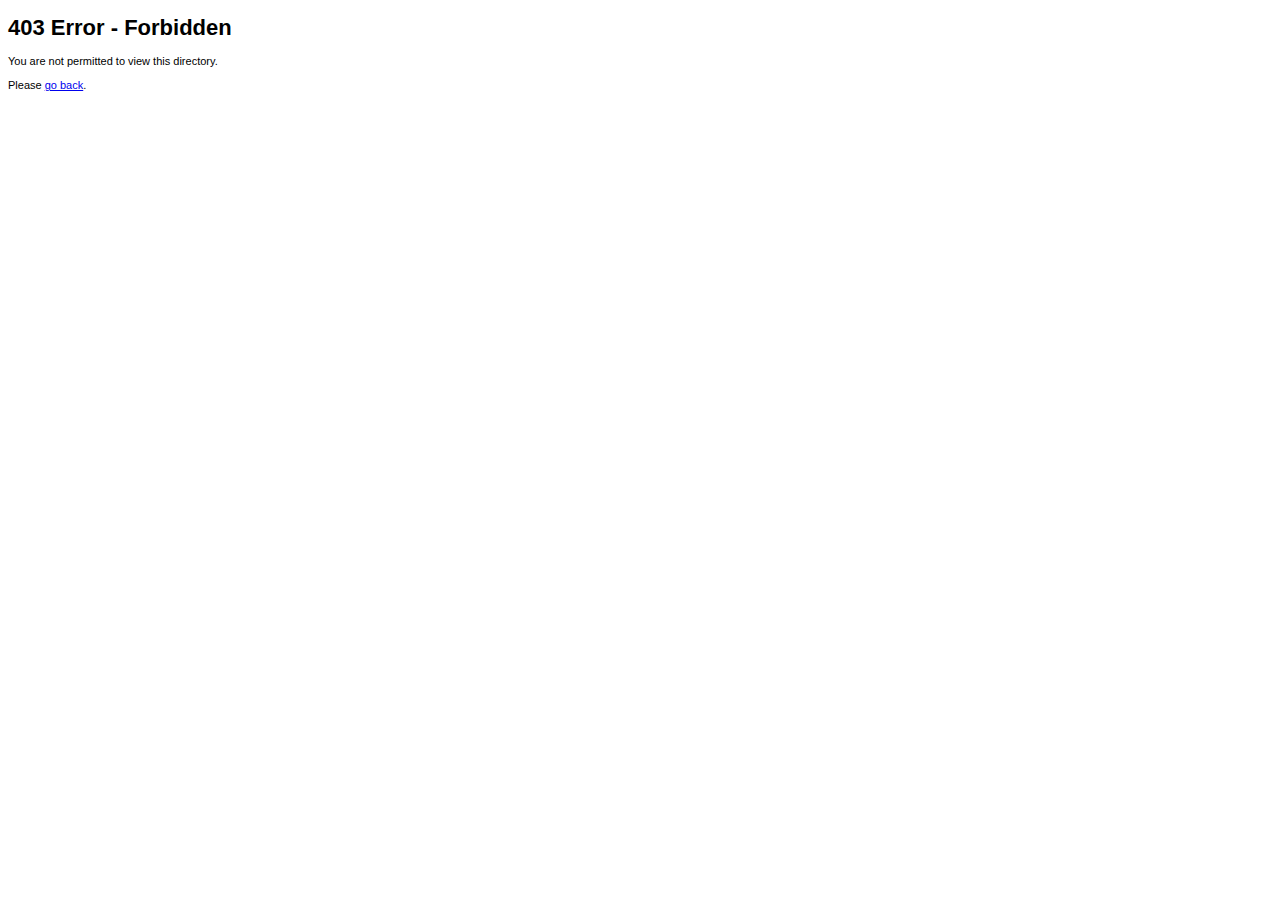
<file: admin/news/index.html>
<!DOCTYPE html PUBLIC "-//W3C//DTD XHTML 1.0 Transitional//EN" "http://www.w3.org/TR/xhtml1/DTD/xhtml1-transitional.dtd">
<html xmlns="http://www.w3.org/1999/xhtml">
<head>
	<title>Legion of Ubec</title>
	<style type="text/css">
	<!--
	
	body {
		background-color: #FFFFFF;
		color: #000000;
		font-family: Verdana, Tahoma, Helvetica, sans-serif;
		font-size: 11px;
	}
	
	//-->
	</style>
</head>

<body>
<h1>403 Error - Forbidden</h1>
You are not permitted to view this directory.<br /><br />
Please <a href="javascript:history.go(-1);">go back</a>.
</body>
</html>
</file>
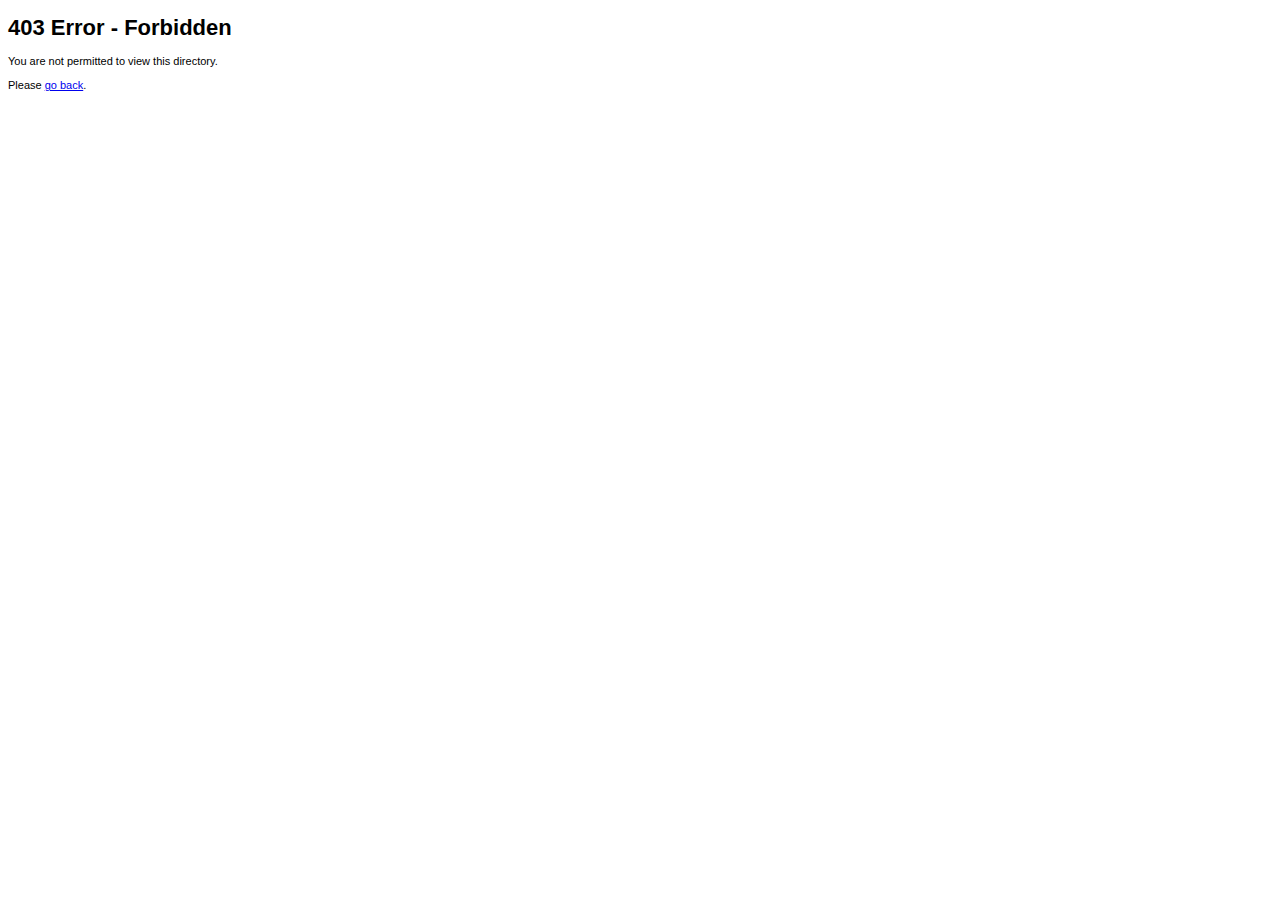
<file: admin/skins/index.html>
<!DOCTYPE html PUBLIC "-//W3C//DTD XHTML 1.0 Transitional//EN" "http://www.w3.org/TR/xhtml1/DTD/xhtml1-transitional.dtd">
<html xmlns="http://www.w3.org/1999/xhtml">
<head>
	<title>News</title>
	<style type="text/css">
	<!--
	
	body {
		background-color: #FFFFFF;
		color: #000000;
		font-family: Verdana, Tahoma, Helvetica, sans-serif;
		font-size: 11px;
	}
	
	//-->
	</style>
</head>

<body>
<h1>403 Error - Forbidden</h1>
You are not permitted to view this directory.<br /><br />
Please <a href="javascript:history.go(-1);">go back</a>.
</body>
</html>
</file>
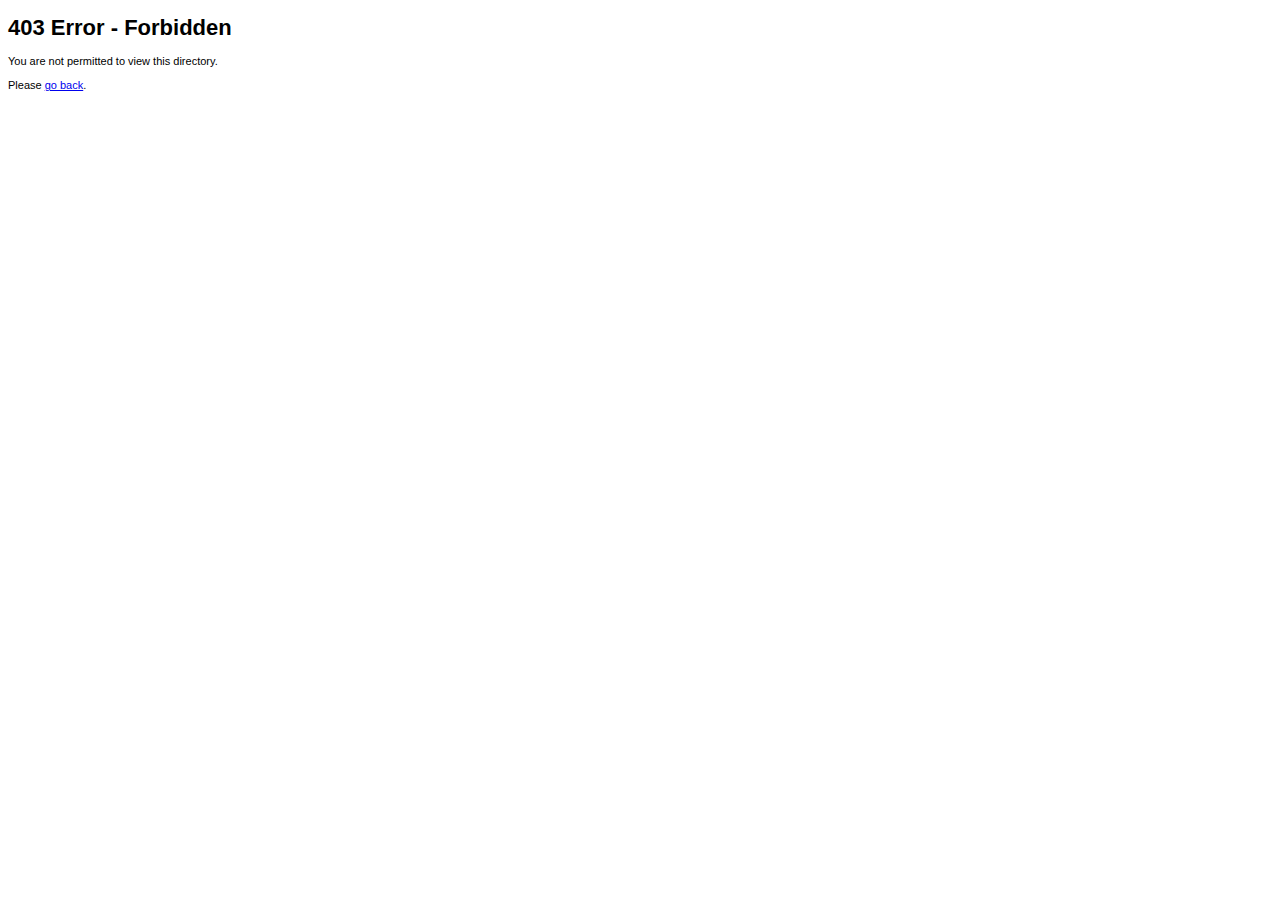
<file: admin/smillies/index.html>
<!DOCTYPE html PUBLIC "-//W3C//DTD XHTML 1.0 Transitional//EN" "http://www.w3.org/TR/xhtml1/DTD/xhtml1-transitional.dtd">
<html xmlns="http://www.w3.org/1999/xhtml">
<head>
	<title>Fusion News</title>
	<style type="text/css">
	<!--
	
	body {
		background-color: #FFFFFF;
		color: #000000;
		font-family: Verdana, Tahoma, Helvetica, sans-serif;
		font-size: 11px;
	}
	
	//-->
	</style>
</head>

<body>
<h1>403 Error - Forbidden</h1>
You are not permitted to view this directory.<br /><br />
Please <a href="javascript:history.go(-1);">go back</a>.
</body>
</html>
</file>
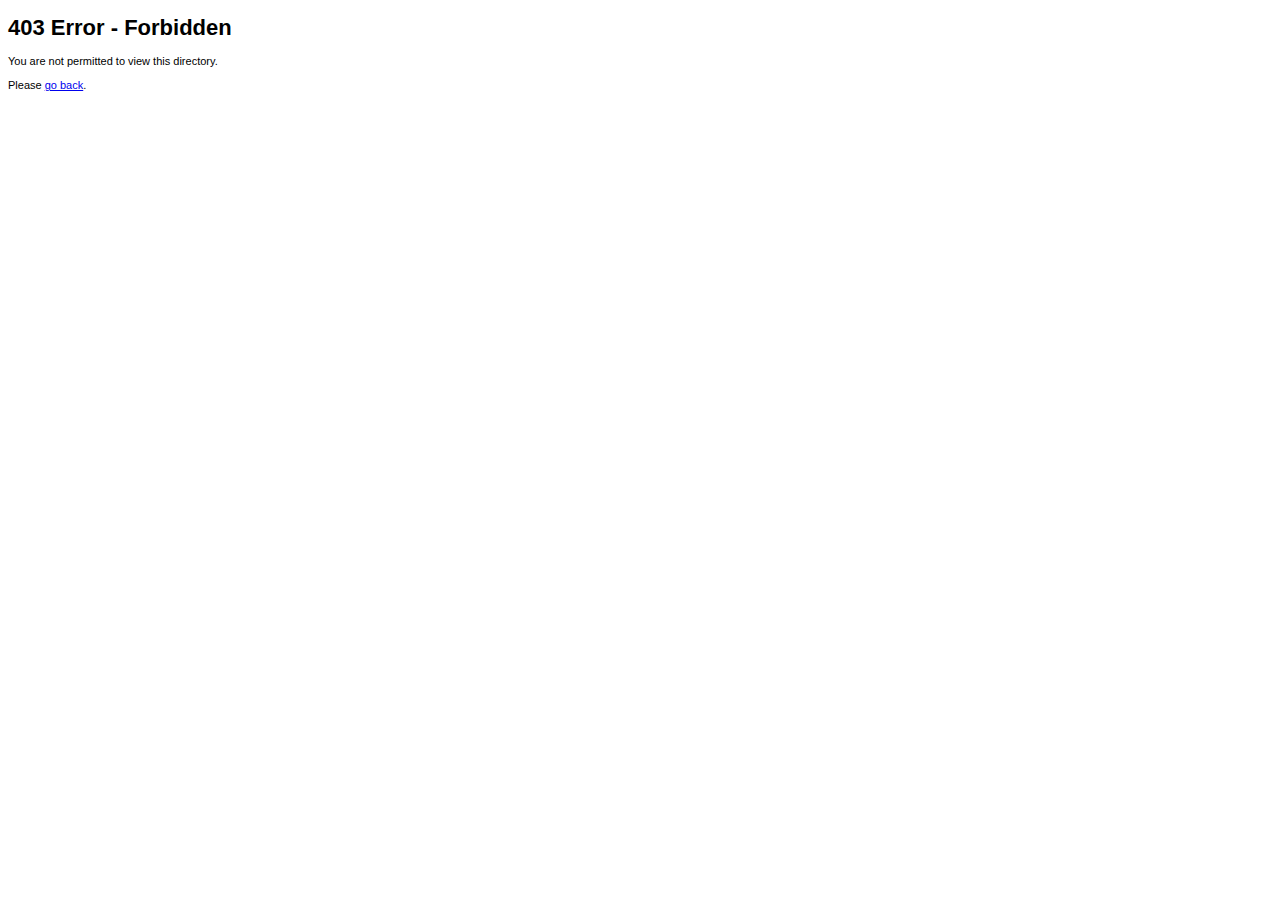
<file: admin/templates/index.html>
<!DOCTYPE html PUBLIC "-//W3C//DTD XHTML 1.0 Transitional//EN" "http://www.w3.org/TR/xhtml1/DTD/xhtml1-transitional.dtd">
<html xmlns="http://www.w3.org/1999/xhtml">
<head>
	<title>NB Designs | News System</title>
	<style type="text/css">
	<!--
	
	body {
		background-color: #FFFFFF;
		color: #000000;
		font-family: Verdana, Tahoma, Helvetica, sans-serif;
		font-size: 11px;
	}
	
	//-->
	</style>
</head>

<body>
<h1>403 Error - Forbidden</h1>
You are not permitted to view this directory.<br /><br />
Please <a href="javascript:history.go(-1);">go back</a>.
</body>
</html>
</file>
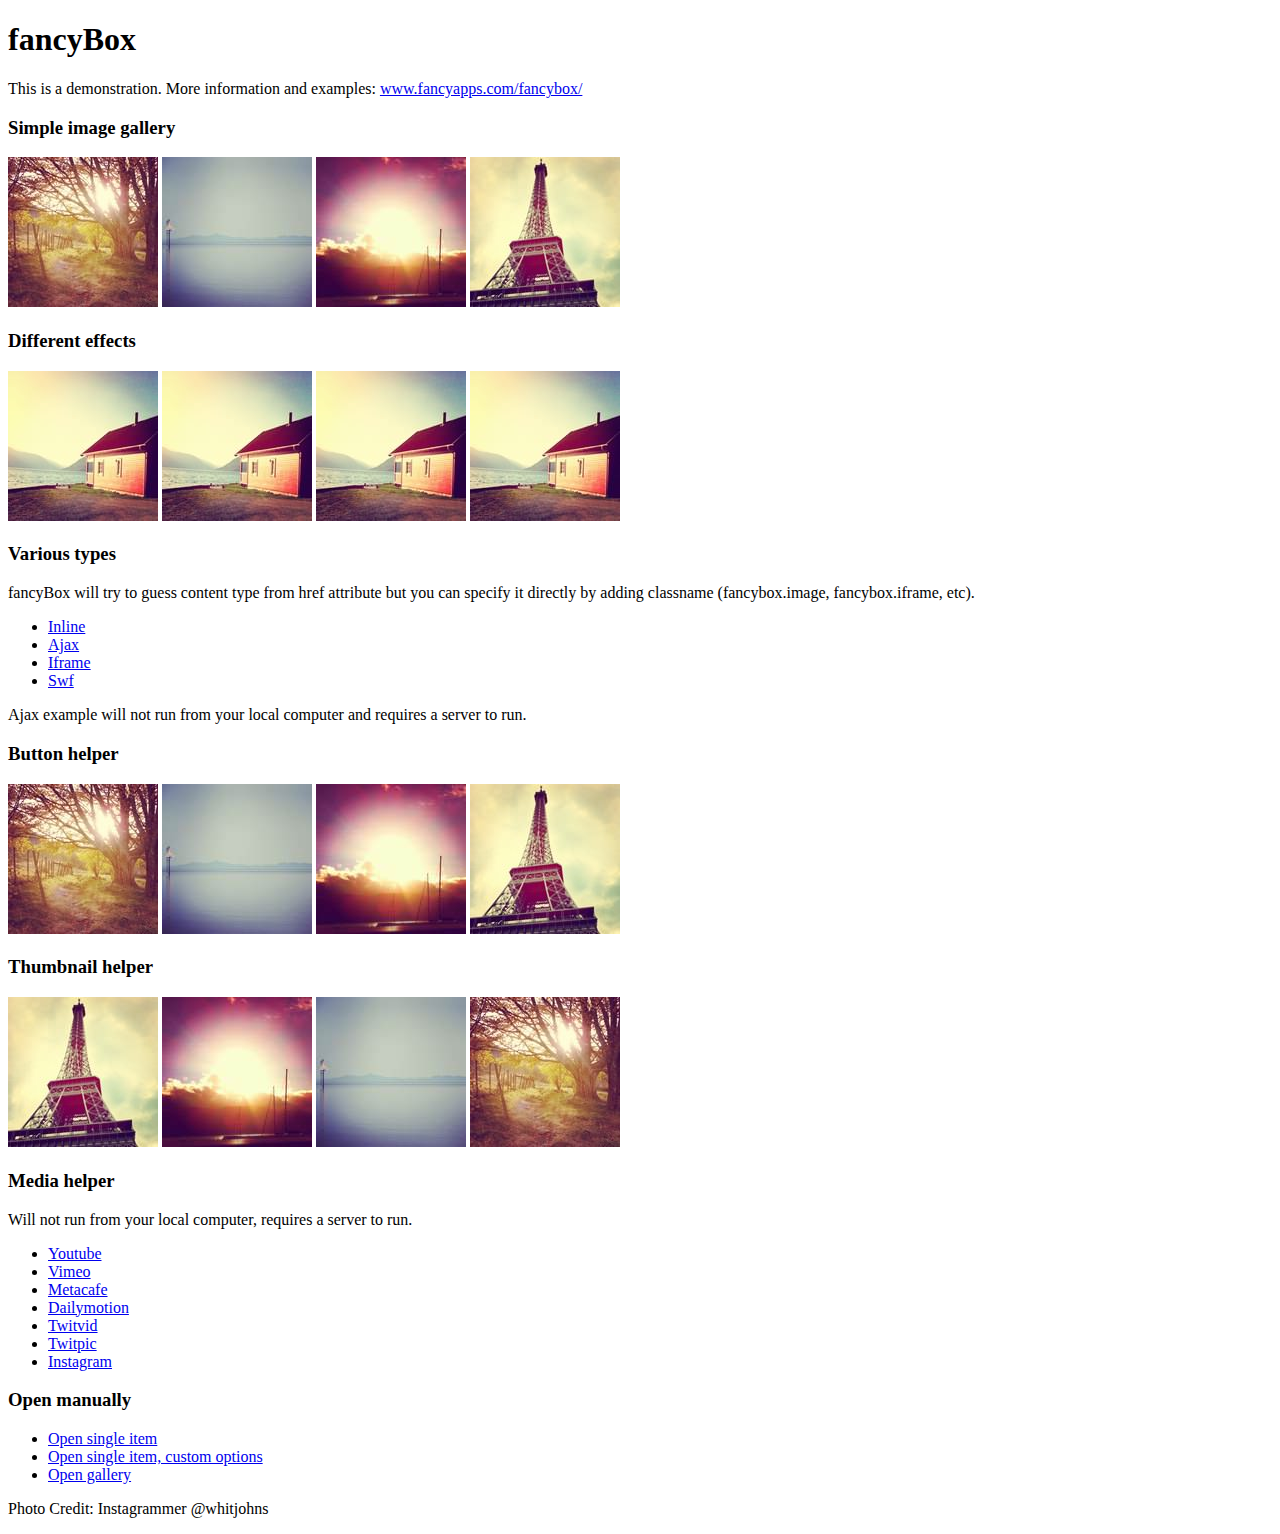
<file: assets/fancybox/demo/index.html>
<!DOCTYPE html>
<html>
<head>
	<title>fancyBox - Fancy jQuery Lightbox Alternative | Demonstration</title>
	<meta http-equiv="Content-Type" content="text/html; charset=UTF-8" />

	<!-- Add jQuery library -->
	<script type="text/javascript" src="../lib/jquery-1.8.2.min.js"></script>

	<!-- Add mousewheel plugin (this is optional) -->
	<script type="text/javascript" src="../lib/jquery.mousewheel-3.0.6.pack.js"></script>

	<!-- Add fancyBox main JS and CSS files -->
	<script type="text/javascript" src="../source/jquery.fancybox.js?v=2.1.3"></script>
	<link rel="stylesheet" type="text/css" href="../source/jquery.fancybox.css?v=2.1.2" media="screen" />

	<!-- Add Button helper (this is optional) -->
	<link rel="stylesheet" type="text/css" href="../source/helpers/jquery.fancybox-buttons.css?v=1.0.5" />
	<script type="text/javascript" src="../source/helpers/jquery.fancybox-buttons.js?v=1.0.5"></script>

	<!-- Add Thumbnail helper (this is optional) -->
	<link rel="stylesheet" type="text/css" href="../source/helpers/jquery.fancybox-thumbs.css?v=1.0.7" />
	<script type="text/javascript" src="../source/helpers/jquery.fancybox-thumbs.js?v=1.0.7"></script>

	<!-- Add Media helper (this is optional) -->
	<script type="text/javascript" src="../source/helpers/jquery.fancybox-media.js?v=1.0.5"></script>

	<script type="text/javascript">
		$(document).ready(function() {
			/*
			 *  Simple image gallery. Uses default settings
			 */

			$('.fancybox').fancybox();

			/*
			 *  Different effects
			 */

			// Change title type, overlay closing speed
			$(".fancybox-effects-a").fancybox({
				helpers: {
					title : {
						type : 'outside'
					},
					overlay : {
						speedOut : 0
					}
				}
			});

			// Disable opening and closing animations, change title type
			$(".fancybox-effects-b").fancybox({
				openEffect  : 'none',
				closeEffect	: 'none',

				helpers : {
					title : {
						type : 'over'
					}
				}
			});

			// Set custom style, close if clicked, change title type and overlay color
			$(".fancybox-effects-c").fancybox({
				wrapCSS    : 'fancybox-custom',
				closeClick : true,

				openEffect : 'none',

				helpers : {
					title : {
						type : 'inside'
					},
					overlay : {
						css : {
							'background' : 'rgba(238,238,238,0.85)'
						}
					}
				}
			});

			// Remove padding, set opening and closing animations, close if clicked and disable overlay
			$(".fancybox-effects-d").fancybox({
				padding: 0,

				openEffect : 'elastic',
				openSpeed  : 150,

				closeEffect : 'elastic',
				closeSpeed  : 150,

				closeClick : true,

				helpers : {
					overlay : null
				}
			});

			/*
			 *  Button helper. Disable animations, hide close button, change title type and content
			 */

			$('.fancybox-buttons').fancybox({
				openEffect  : 'none',
				closeEffect : 'none',

				prevEffect : 'none',
				nextEffect : 'none',

				closeBtn  : false,

				helpers : {
					title : {
						type : 'inside'
					},
					buttons	: {}
				},

				afterLoad : function() {
					this.title = 'Image ' + (this.index + 1) + ' of ' + this.group.length + (this.title ? ' - ' + this.title : '');
				}
			});


			/*
			 *  Thumbnail helper. Disable animations, hide close button, arrows and slide to next gallery item if clicked
			 */

			$('.fancybox-thumbs').fancybox({
				prevEffect : 'none',
				nextEffect : 'none',

				closeBtn  : false,
				arrows    : false,
				nextClick : true,

				helpers : {
					thumbs : {
						width  : 50,
						height : 50
					}
				}
			});

			/*
			 *  Media helper. Group items, disable animations, hide arrows, enable media and button helpers.
			*/
			$('.fancybox-media')
				.attr('rel', 'media-gallery')
				.fancybox({
					openEffect : 'none',
					closeEffect : 'none',
					prevEffect : 'none',
					nextEffect : 'none',

					arrows : false,
					helpers : {
						media : {},
						buttons : {}
					}
				});

			/*
			 *  Open manually
			 */

			$("#fancybox-manual-a").click(function() {
				$.fancybox.open('1_b.jpg');
			});

			$("#fancybox-manual-b").click(function() {
				$.fancybox.open({
					href : 'iframe.html',
					type : 'iframe',
					padding : 5
				});
			});

			$("#fancybox-manual-c").click(function() {
				$.fancybox.open([
					{
						href : '1_b.jpg',
						title : 'My title'
					}, {
						href : '2_b.jpg',
						title : '2nd title'
					}, {
						href : '3_b.jpg'
					}
				], {
					helpers : {
						thumbs : {
							width: 75,
							height: 50
						}
					}
				});
			});


		});
	</script>
	<style type="text/css">
		.fancybox-custom .fancybox-skin {
			box-shadow: 0 0 50px #222;
		}
	</style>
</head>
<body>
	<h1>fancyBox</h1>

	<p>This is a demonstration. More information and examples: <a href="http://fancyapps.com/fancybox/">www.fancyapps.com/fancybox/</a></p>

	<h3>Simple image gallery</h3>
	<p>
		<a class="fancybox" href="1_b.jpg" data-fancybox-group="gallery" title="Lorem ipsum dolor sit amet"><img src="1_s.jpg" alt="" /></a>

		<a class="fancybox" href="2_b.jpg" data-fancybox-group="gallery" title="Etiam quis mi eu elit temp"><img src="2_s.jpg" alt="" /></a>

		<a class="fancybox" href="3_b.jpg" data-fancybox-group="gallery" title="Cras neque mi, semper leon"><img src="3_s.jpg" alt="" /></a>

		<a class="fancybox" href="4_b.jpg" data-fancybox-group="gallery" title="Sed vel sapien vel sem uno"><img src="4_s.jpg" alt="" /></a>
	</p>

	<h3>Different effects</h3>
	<p>
		<a class="fancybox-effects-a" href="5_b.jpg" title="Lorem ipsum dolor sit amet, consectetur adipiscing elit"><img src="5_s.jpg" alt="" /></a>

		<a class="fancybox-effects-b" href="5_b.jpg" title="Lorem ipsum dolor sit amet, consectetur adipiscing elit"><img src="5_s.jpg" alt="" /></a>

		<a class="fancybox-effects-c" href="5_b.jpg" title="Lorem ipsum dolor sit amet, consectetur adipiscing elit"><img src="5_s.jpg" alt="" /></a>

		<a class="fancybox-effects-d" href="5_b.jpg" title="Lorem ipsum dolor sit amet, consectetur adipiscing elit"><img src="5_s.jpg" alt="" /></a>
	</p>

	<h3>Various types</h3>
	<p>
		fancyBox will try to guess content type from href attribute but you can specify it directly by adding classname (fancybox.image, fancybox.iframe, etc).
	</p>
	<ul>
		<li><a class="fancybox" href="#inline1" title="Lorem ipsum dolor sit amet">Inline</a></li>
		<li><a class="fancybox fancybox.ajax" href="ajax.txt">Ajax</a></li>
		<li><a class="fancybox fancybox.iframe" href="iframe.html">Iframe</a></li>
		<li><a class="fancybox" href="http://www.adobe.com/jp/events/cs3_web_edition_tour/swfs/perform.swf">Swf</a></li>
	</ul>

	<div id="inline1" style="width:400px;display: none;">
		<h3>Etiam quis mi eu elit</h3>
		<p>
			Lorem ipsum dolor sit amet, consectetur adipiscing elit. Etiam quis mi eu elit tempor facilisis id et neque. Nulla sit amet sem sapien. Vestibulum imperdiet porta ante ac ornare. Nulla et lorem eu nibh adipiscing ultricies nec at lacus. Cras laoreet ultricies sem, at blandit mi eleifend aliquam. Nunc enim ipsum, vehicula non pretium varius, cursus ac tortor. Vivamus fringilla congue laoreet. Quisque ultrices sodales orci, quis rhoncus justo auctor in. Phasellus dui eros, bibendum eu feugiat ornare, faucibus eu mi. Nunc aliquet tempus sem, id aliquam diam varius ac. Maecenas nisl nunc, molestie vitae eleifend vel, iaculis sed magna. Aenean tempus lacus vitae orci posuere porttitor eget non felis. Donec lectus elit, aliquam nec eleifend sit amet, vestibulum sed nunc.
		</p>
	</div>

	<p>
		Ajax example will not run from your local computer and requires a server to run.
	</p>

	<h3>Button helper</h3>
	<p>
		<a class="fancybox-buttons" data-fancybox-group="button" href="1_b.jpg"><img src="1_s.jpg" alt="" /></a>

		<a class="fancybox-buttons" data-fancybox-group="button" href="2_b.jpg"><img src="2_s.jpg" alt="" /></a>

		<a class="fancybox-buttons" data-fancybox-group="button" href="3_b.jpg"><img src="3_s.jpg" alt="" /></a>

		<a class="fancybox-buttons" data-fancybox-group="button" href="4_b.jpg"><img src="4_s.jpg" alt="" /></a>
	</p>

	<h3>Thumbnail helper</h3>
	<p>
		<a class="fancybox-thumbs" data-fancybox-group="thumb" href="4_b.jpg"><img src="4_s.jpg" alt="" /></a>

		<a class="fancybox-thumbs" data-fancybox-group="thumb" href="3_b.jpg"><img src="3_s.jpg" alt="" /></a>

		<a class="fancybox-thumbs" data-fancybox-group="thumb" href="2_b.jpg"><img src="2_s.jpg" alt="" /></a>

		<a class="fancybox-thumbs" data-fancybox-group="thumb" href="1_b.jpg"><img src="1_s.jpg" alt="" /></a>
	</p>

	<h3>Media helper</h3>
	<p>
		Will not run from your local computer, requires a server to run.
	</p>

	<ul>
		<li><a class="fancybox-media" href="http://www.youtube.com/watch?v=opj24KnzrWo">Youtube</a></li>
		<li><a class="fancybox-media" href="http://vimeo.com/25634903">Vimeo</a></li>
		<li><a class="fancybox-media" href="http://www.metacafe.com/watch/7635964/">Metacafe</a></li>
		<li><a class="fancybox-media" href="http://www.dailymotion.com/video/xoeylt_electric-guest-this-head-i-hold_music">Dailymotion</a></li>
		<li><a class="fancybox-media" href="http://twitvid.com/QY7MD">Twitvid</a></li>
		<li><a class="fancybox-media" href="http://twitpic.com/7p93st">Twitpic</a></li>
		<li><a class="fancybox-media" href="http://instagr.am/p/IejkuUGxQn">Instagram</a></li>
	</ul>

	<h3>Open manually</h3>
	<ul>
		<li><a id="fancybox-manual-a" href="javascript:;">Open single item</a></li>
		<li><a id="fancybox-manual-b" href="javascript:;">Open single item, custom options</a></li>
		<li><a id="fancybox-manual-c" href="javascript:;">Open gallery</a></li>
	</ul>

	<p>
		Photo Credit: Instagrammer @whitjohns
	</p>
</body>
</html>
</file>
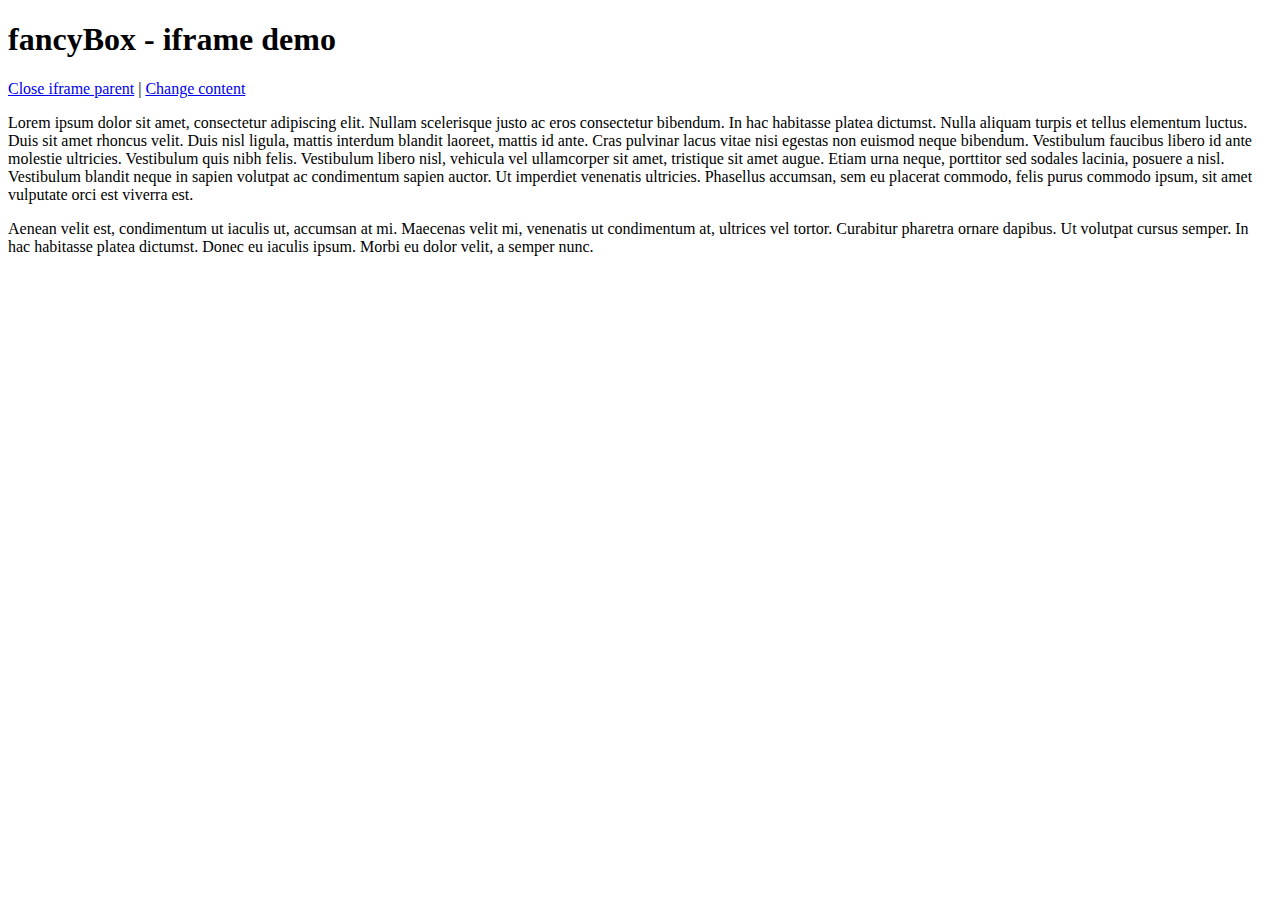
<file: assets/fancybox/demo/iframe.html>
<!DOCTYPE html>
<html>
<head>
	<title>fancyBox - iframe demo</title>
	<meta http-equiv="Content-Type" content="text/html; charset=UTF-8" />
</head>
<body>
	<h1>fancyBox - iframe demo</h1>

	<p>
		<a href="javascript:parent.jQuery.fancybox.close();">Close iframe parent</a>

		|

		<a href="javascript:parent.jQuery.fancybox.open({href : '1_b.jpg', title : 'My title'});">Change content</a>
	</p>

	<p>
		Lorem ipsum dolor sit amet, consectetur adipiscing elit. Nullam scelerisque justo ac eros consectetur bibendum. In hac habitasse platea dictumst. Nulla aliquam turpis et tellus elementum luctus. Duis sit amet rhoncus velit. Duis nisl ligula, mattis interdum blandit laoreet, mattis id ante. Cras pulvinar lacus vitae nisi egestas non euismod neque bibendum. Vestibulum faucibus libero id ante molestie ultricies. Vestibulum quis nibh felis. Vestibulum libero nisl, vehicula vel ullamcorper sit amet, tristique sit amet augue. Etiam urna neque, porttitor sed sodales lacinia, posuere a nisl. Vestibulum blandit neque in sapien volutpat ac condimentum sapien auctor. Ut imperdiet venenatis ultricies. Phasellus accumsan, sem eu placerat commodo, felis purus commodo ipsum, sit amet vulputate orci est viverra est.
	</p>

	<p>
		Aenean velit est, condimentum ut iaculis ut, accumsan at mi. Maecenas velit mi, venenatis ut condimentum at, ultrices vel tortor. Curabitur pharetra ornare dapibus. Ut volutpat cursus semper. In hac habitasse platea dictumst. Donec eu iaculis ipsum. Morbi eu dolor velit, a semper nunc.
	</p>
</body>
</html>
</file>
